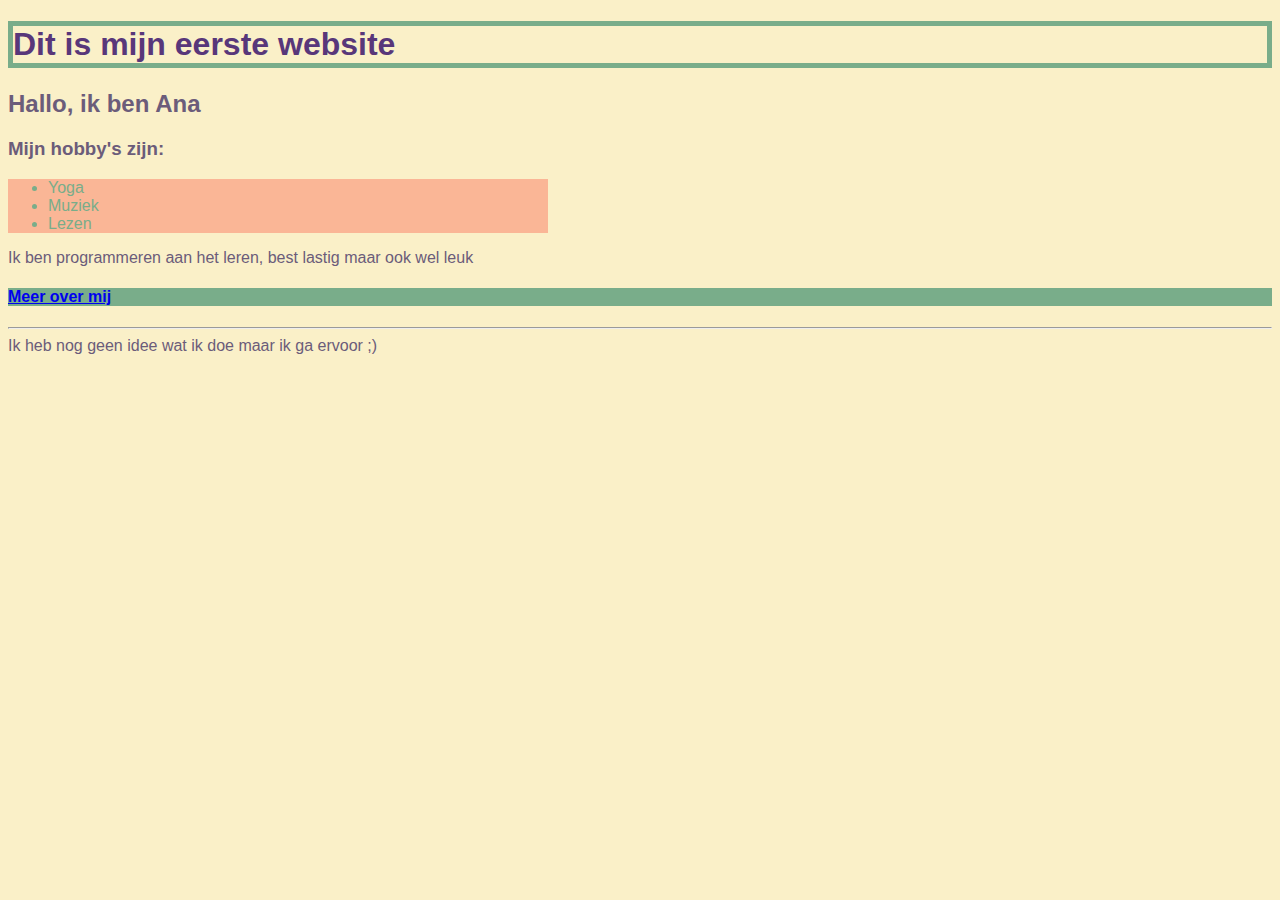
<file: Opdracht_006/index.html>
<!DOCTYPE html>
<html>

<head>
  <title> Ana's eerste website poging </title>
  <link rel="stylesheet" type="text/css" href="styles.css">
</head>

<body>
  <header>
    <div id=darker-purple>
      <h1 class=green-border>Dit is mijn eerste website</h1>
    </div>
  </header>
  <main>
    <h2>Hallo, ik ben Ana</h2>
  </main>
  <h3>Mijn hobby's zijn:</h3>
  <ul class=container>
    <li>Yoga</li>
    <li>Muziek</li>
    <li>Lezen</li>
  </ul>
  <p>Ik ben programmeren aan het leren, best lastig maar ook wel leuk</p>
  <h4 class=background-color>
    <a href="about.html">Meer over mij</a>
  </h4>
  <footer>
    <hr>Ik heb nog geen idee wat ik doe maar ik ga ervoor ;)</hr>
  </footer>
</body>

</html>
</file>
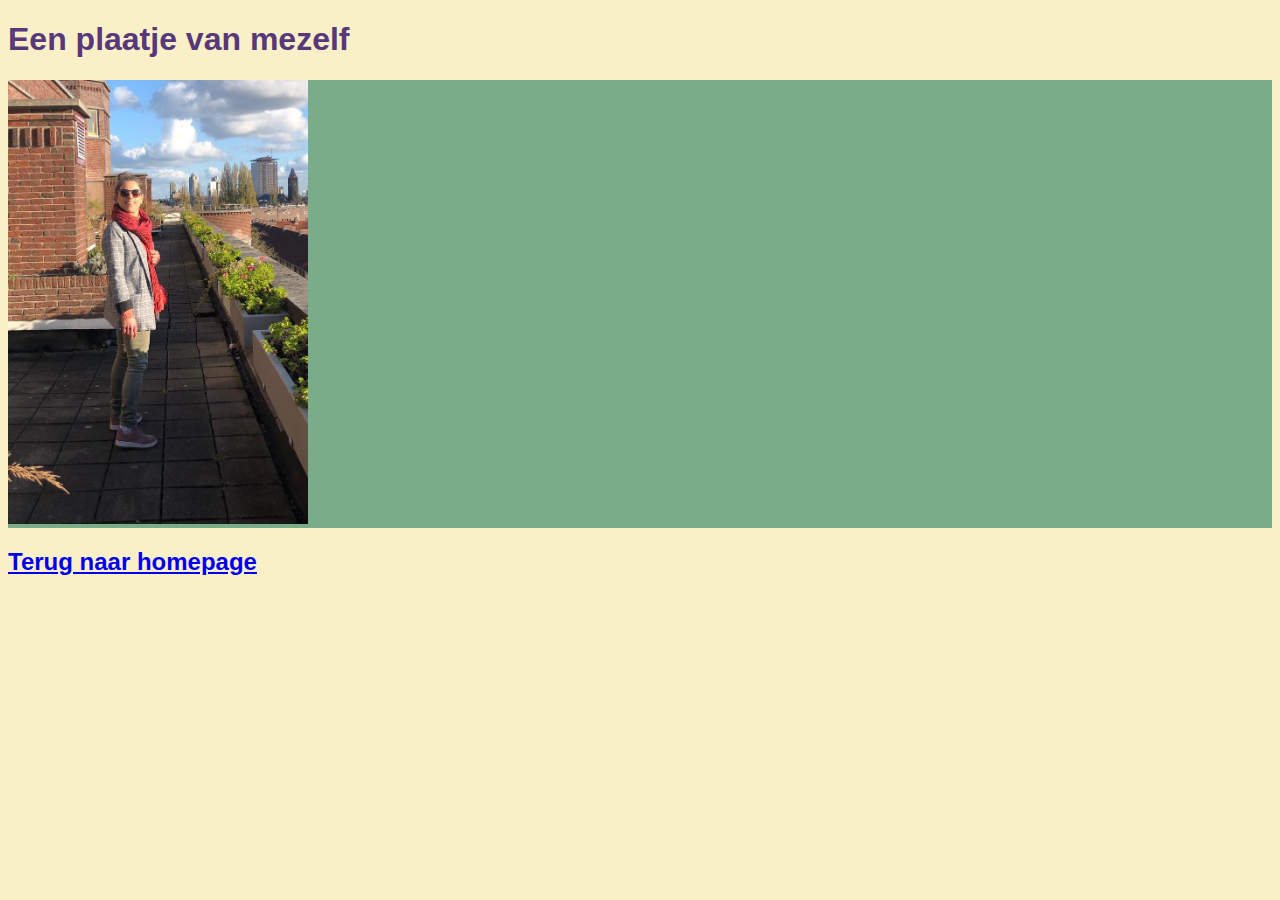
<file: Opdracht_006/about.html>
<!DOCTYPE html>
<html>

<head>
  <title> Ana's eerste website poging </title>
  <link rel="stylesheet" type="text/css" href="styles.css">
</head>

<body>
  <nav>
    <div id=darker-purple>
      <h1>Een plaatje van mezelf</h1>
    </div>
    <div class=background-color>
      <img width="300" src="Ana_dakterras.jpeg" alt="Een foto van mezelf" />
    </div>
    <h2>
      <a href="index.html">Terug naar homepage</a>
    </h2>
  </nav>
</body>

</html>
</file>
<file: Opdracht_006/styles.css>
body{
    font-family: Arial, Helvetica, sans-serif;
    color:#6B5C7A; background-color: #FAF0C8;
}
#darker-purple{
    color:#58377A;
}
.green-border {
    border: 5px solid #79AD8A;
}
ul{
    font-family: Arial, Helvetica, sans-serif, bold;
    color: #FAC8F5;
}
.background-color {
    background-color: #79AD8A
}
.container{
    width: 500px; color: #79AD8A; 
    background-color: #FAB696;
}
</file>
